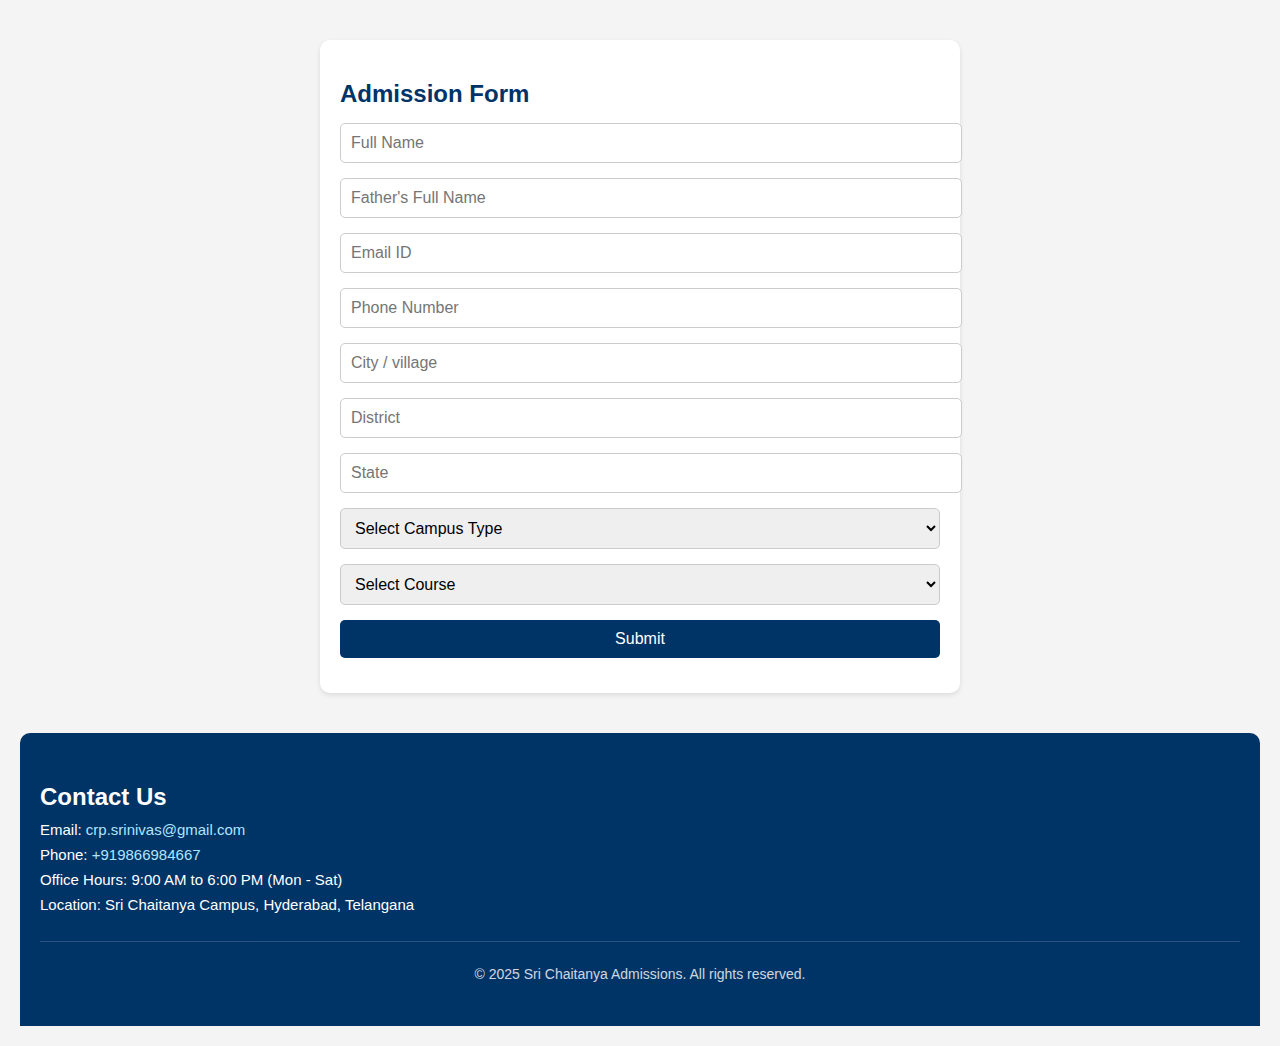
<file: form.html>
<!DOCTYPE html>
<html lang="en">
<head>
  <meta charset="UTF-8" />
  <meta name="viewport" content="width=device-width, initial-scale=1.0"/>
  <title>Admission Form - Sri Chaitanya</title>
  <link rel="stylesheet" href="style.css" />
</head>
<body class="form-page">
  <section class="admission-form">
    <h2>Admission Form</h2>
    <form id="admissionForm" name="submit-to-google-sheet">
      <input type="text" name="studentName" placeholder="Full Name" required>
      <input type="text" name="fatherName" placeholder="Father's Full Name" required>
      <input type="email" name="email" placeholder="Email ID" required>
      <input type="tel" name="phone" placeholder="Phone Number" required>
      <input type="text" name="city / village" placeholder="City / village" required>
      <input type="text" name="district" placeholder="District" required>
      <input type="text" name="state" placeholder="State" required>

      <select name="campusType" required>
        <option value="">Select Campus Type</option>
        <option value="Day">Day</option>
        <option value="Residential">Residential</option>
      </select>

      <select name="course" required>
        <option value="">Select Course</option>
        <option value="Mains">Mains</option>
        <option value="NEET">NEET</option>
        <option value="MEC">MEC</option>
        <option value="Other">Other</option>
      </select>

      <button type="submit">Submit</button>
      <p id="msg"></p>
    </form>
  </section>

  <script src="script.js"></script>
  <form id="admissionForm" name="submit-to-google-sheet">

</body>
</html>

  <!-- Footer Contact Section -->
  <footer>
    <section class="about-contact">
      <h2>Contact Us</h2>
      <ul>
        <li>Email: <a href="mailto:crp.srinivas@gmail.com">crp.srinivas@gmail.com</a></li>
        <li>Phone: <a href="tel:+919866984667">+919866984667</a></li>
        <li>Office Hours: 9:00 AM to 6:00 PM (Mon - Sat)</li>
        <li>Location: Sri Chaitanya Campus, Hyderabad, Telangana</li>
      </ul>
    </section>

    <div class="footer-note">
      <p>© 2025 Sri Chaitanya Admissions. All rights reserved.</p>
    </div>
  </footer>
</file>
<file: style.css>
/* General Styles */
body {
  font-family: Arial, sans-serif;
  padding: 20px;
  background: #f4f4f4;
  margin: 0;
}

header {
  text-align: center;
  background: #003366;
  color: white;
  padding: 20px;
  border-radius: 10px;
}

header h1 {
  margin: 0;
  font-size: 28px;
}

header p {
  font-size: 16px;
  margin-top: 8px;
}

/* College Info Section */
.college-info {
  margin: 20px auto;
  max-width: 600px;
  background: white;
  padding: 20px;
  border-radius: 10px;
  box-shadow: 0 2px 5px rgba(0,0,0,0.1);
}

.college-info h2 {
  color: #003366;
}

/* Admission Form */
.admission-form {
  margin: 20px auto;
  max-width: 600px;
  background: white;
  padding: 20px;
  border-radius: 10px;
  box-shadow: 0 2px 5px rgba(0,0,0,0.1);
}

.admission-form h2 {
  color: #003366;
  margin-bottom: 15px;
}

form input,
form select,
form button {
  display: block;
  width: 100%;
  margin-bottom: 15px;
  padding: 10px;
  font-size: 16px;
  border-radius: 5px;
  border: 1px solid #ccc;
}

form button {
  background: #003366;
  color: white;
  border: none;
  cursor: pointer;
  transition: background 0.3s ease;
}

form button:hover {
  background: #005599;
}

#msg {
  margin-top: 10px;
  font-weight: bold;
  color: green;
  font-size: 14px;
}

/* Footer Section */
footer {
  background-color: #003366;
  color: white;
  padding: 30px 20px;
  display: flex;
  justify-content: space-between;
  flex-wrap: wrap;
  border-radius: 10px 10px 0 0;
  margin-top: 40px;
}

footer .about-contact {
  flex: 1 1 300px;
  text-align: left;
}

footer .about-contact h2 {
  color: white;
  margin-bottom: 10px;
}

footer .about-contact ul {
  list-style: none;
  padding: 0;
  margin: 0;
}

footer .about-contact li {
  margin-bottom: 8px;
  font-size: 15px;
}

footer .about-contact a {
  color: #aee6ff;
  text-decoration: none;
}

.footer-note {
  flex: 1 1 100%;
  text-align: center;
  margin-top: 20px;
  border-top: 1px solid #ffffff33;
  padding-top: 10px;
  font-size: 14px;
  opacity: 0.8;
}
</file>
